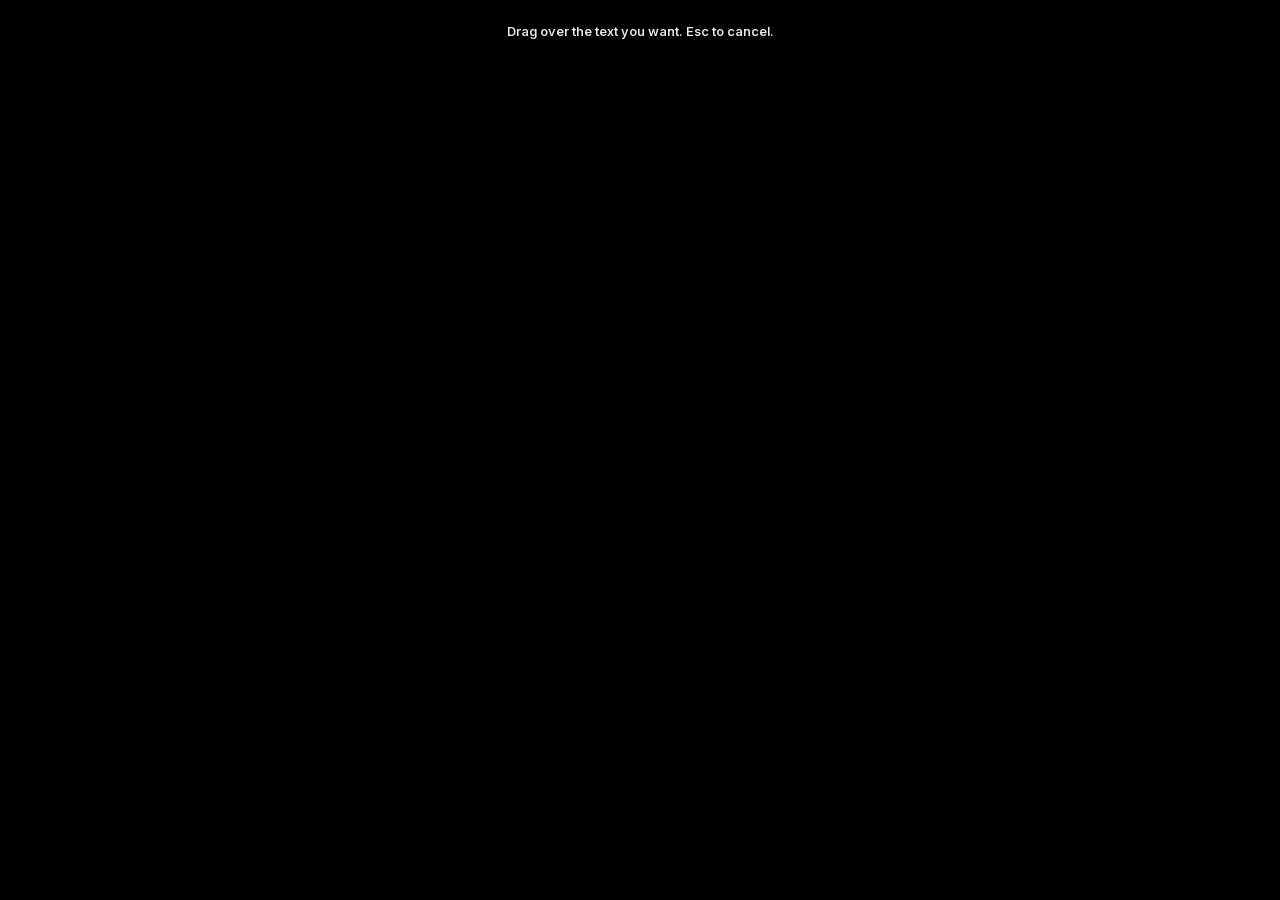
<file: pluck/web/index.html>
<!doctype html>
<html lang="en">
<head>
  <meta charset="utf-8">
  <meta http-equiv="Content-Security-Policy"
        content="default-src 'none'; script-src 'self' file:; style-src 'self' file:; font-src 'self' file:; img-src 'self' file:; connect-src 'none'">
  <title>Pluck</title>
  <link rel="stylesheet" href="app.css">
</head>
<body>
  <img id="screen" alt="">
  <div id="dim"></div>
  <div id="region" hidden><div class="scan"></div></div>
  <div id="words"></div>
  <div id="codes"></div>
  <p id="hint">Drag over the text you want. Esc to cancel.</p>
  <div id="bar" hidden></div>
  <script src="app.js"></script>
</body>
</html>
</file>
<file: pluck/web/app.css>
/* Pluck
 *
 * The frozen screen is the content; everything Pluck adds stays out of its
 * way: a dim layer, one clean rectangle, and a small solid bar.
 * Colour  white at low alpha over the dimmed screen; sand for selection and
 *         the scan line, matching Toss and Glasshouse.
 * Type    Inter 13 / 12.
 */

@font-face {
  font-family: "Inter";
  src: url("fonts/InterVariable.woff2") format("woff2");
  font-weight: 100 900;
}

:root {
  --card: #18181a;
  --raised: #222226;
  --hair: rgba(255, 255, 255, 0.10);
  --text: #f4f2ef;
  --t2: rgba(244, 242, 239, 0.62);
  --sand: #d6b28c;
  --ease: cubic-bezier(0.22, 1, 0.36, 1);
}

* { box-sizing: border-box; margin: 0; padding: 0; }
html, body { width: 100%; height: 100%; overflow: hidden; background: #000; }
body {
  font: 400 13px/1.4 Inter, "Noto Sans", sans-serif;
  -webkit-font-smoothing: antialiased;
  color: var(--text);
  cursor: crosshair;
  user-select: none;
}
button { font: inherit; color: inherit; border: 0; background: none; cursor: default; }
[hidden] { display: none !important; }

#screen { position: fixed; left: 0; top: 0; display: block; pointer-events: none; }
#dim { position: fixed; inset: 0; background: rgba(0, 0, 0, 0.42); transition: opacity 120ms; }
body.selecting #dim, body.done #dim { opacity: 0; }

/* the selected area: undimmed, everything else dimmed by its shadow */
#region {
  position: fixed; border-radius: 3px;
  box-shadow: 0 0 0 1px rgba(255, 255, 255, 0.9), 0 0 0 100vmax rgba(0, 0, 0, 0.42);
  pointer-events: none; overflow: hidden;
}
.scan {
  position: absolute; left: 0; right: 0; top: 0; height: 1px; background: var(--sand); opacity: 0;
}
body.reading .scan { opacity: 1; animation: scan 900ms ease-in-out infinite alternate; }
@keyframes scan { to { transform: translateY(var(--h, 100px)); } }

#hint {
  position: fixed; top: 22px; left: 50%; transform: translateX(-50%);
  font-size: 13px; font-weight: 550; color: rgba(255, 255, 255, 0.92);
  text-shadow: 0 1px 2px rgba(0, 0, 0, 0.8), 0 0 12px rgba(0, 0, 0, 0.6);
  pointer-events: none; transition: opacity 150ms;
}
body.selecting #hint, body.done #hint { opacity: 0; }

/* recognised words, laid invisibly over the original pixels */
#words { position: fixed; inset: 0; pointer-events: none; }
.line { position: absolute; white-space: pre; pointer-events: auto; cursor: text; user-select: text; }
.line span { color: transparent; font-family: Inter, sans-serif; display: inline-block; transform-origin: 0 0; white-space: pre; }
.line ::selection { background: rgba(214, 178, 140, 0.45); color: transparent; }
body.showtext .line span { color: var(--text); background: rgba(16, 16, 18, 0.88); }

/* the action bar */
#bar {
  position: fixed; z-index: 5; display: flex; align-items: center; gap: 4px;
  padding: 5px; border-radius: 12px;
  background: var(--card); border: 1px solid var(--hair);
  box-shadow: 0 14px 40px rgba(0, 0, 0, 0.55);
  cursor: default; animation: rise 220ms var(--ease) both;
  max-width: calc(100vw - 24px);
}
@keyframes rise { from { opacity: 0; transform: translateY(4px); } }
#bar .note { padding: 0 10px; color: var(--t2); white-space: nowrap; }
#bar .sep { width: 1px; height: 18px; background: var(--hair); margin: 0 4px; flex: none; }
.btn {
  height: 30px; padding: 0 12px; border-radius: 999px; white-space: nowrap;
  font-size: 12.5px; font-weight: 600; color: var(--text);
  display: inline-flex; align-items: center; gap: 6px; flex: none;
  transition: background 120ms;
}
.btn:hover { background: var(--raised); }
.btn.primary { background: var(--text); color: #101012; }
.btn.primary:hover { background: #fff; }
.btn svg { opacity: 0.8; }
.btn span { max-width: 220px; overflow: hidden; text-overflow: ellipsis; }

/* edit: fix what was read before copying */
#bar.editing { flex-direction: column; align-items: stretch; gap: 8px; padding: 10px; width: min(560px, calc(100vw - 24px)); }
#bar textarea {
  width: 100%; min-height: 96px; max-height: 50vh; resize: vertical;
  padding: 10px 12px; border-radius: 8px; border: 1px solid var(--hair);
  background: #101012; color: var(--text); outline: 0;
  font: 400 13px/1.5 "DejaVu Sans Mono", monospace; user-select: text; cursor: text;
}
#bar textarea:focus { border-color: rgba(244, 242, 239, 0.3); }
#bar .row { display: flex; justify-content: flex-end; gap: 6px; }

/* QR codes found on the screen */
#codes { position: fixed; inset: 0; pointer-events: none; }
.qr {
  position: absolute; pointer-events: auto; cursor: pointer; border-radius: 8px;
  box-shadow: 0 0 0 2px rgba(255, 255, 255, 0.95), 0 0 0 5px rgba(0, 0, 0, 0.35);
  background: transparent; animation: found 600ms var(--ease) both;
}
.qr:hover { background: rgba(255, 255, 255, 0.12); }
@keyframes found { from { opacity: 0; transform: scale(1.08); } }
body.selecting .qr, body.done .qr { opacity: 0.35; }
#bar .url { padding: 0 6px 0 4px; white-space: nowrap; max-width: 420px; overflow: hidden; text-overflow: ellipsis; }
#bar .url b { font-weight: 650; color: var(--text); }
#bar .url .dim { color: var(--t2); }
#bar > svg { margin-left: 8px; opacity: 0.7; flex: none; }
</file>
